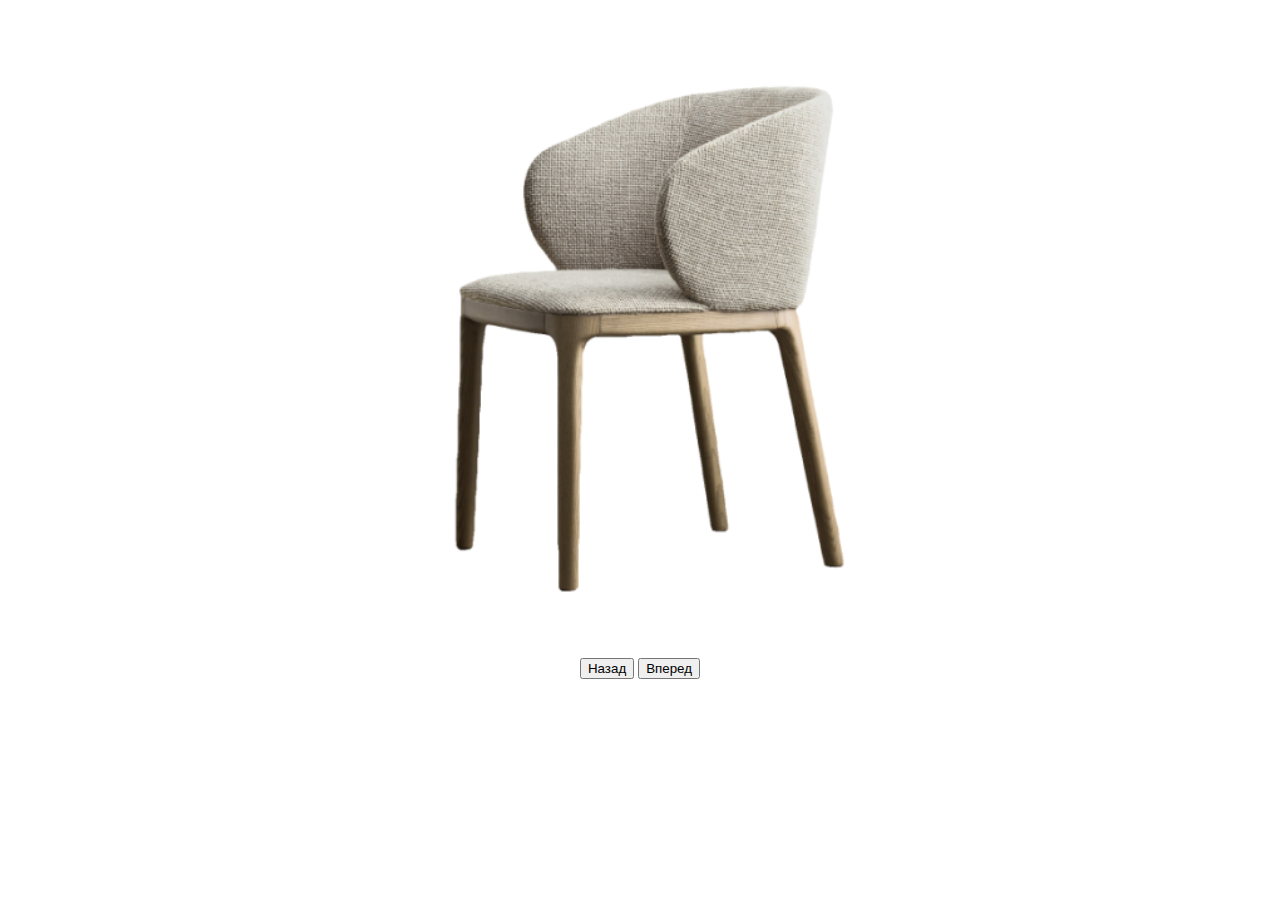
<file: Galery/index.html>
<!DOCTYPE html>
<html lang="en">
<head>
    <meta charset="UTF-8">
    <meta http-equiv="X-UA-Compatible" content="IE=edge">
    <meta name="viewport" content="width=device-width, initial-scale=1.0">
    <title>Document</title>
    <link rel="stylesheet" href="style.css">
</head>
<body>
    <div class="galary">
        <div class="galery__img">
            <img class="showed" src="./img/chair.png"  alt="">
            <img src="./img/chair_4.png" alt="">
            <img src="./img/orange__puff.png" alt="">
            <img src="./img/puff_2.png" alt="">
            <img src="./img/sofa_blue.png" alt="">
        </div>
        <div class="galery__buttons">
            <button class="prev">Назад</button>
            <button class="next">Вперед</button>
        </div>
    </div>

    <script src="./js.js"></script>
</body>
</html>
</file>
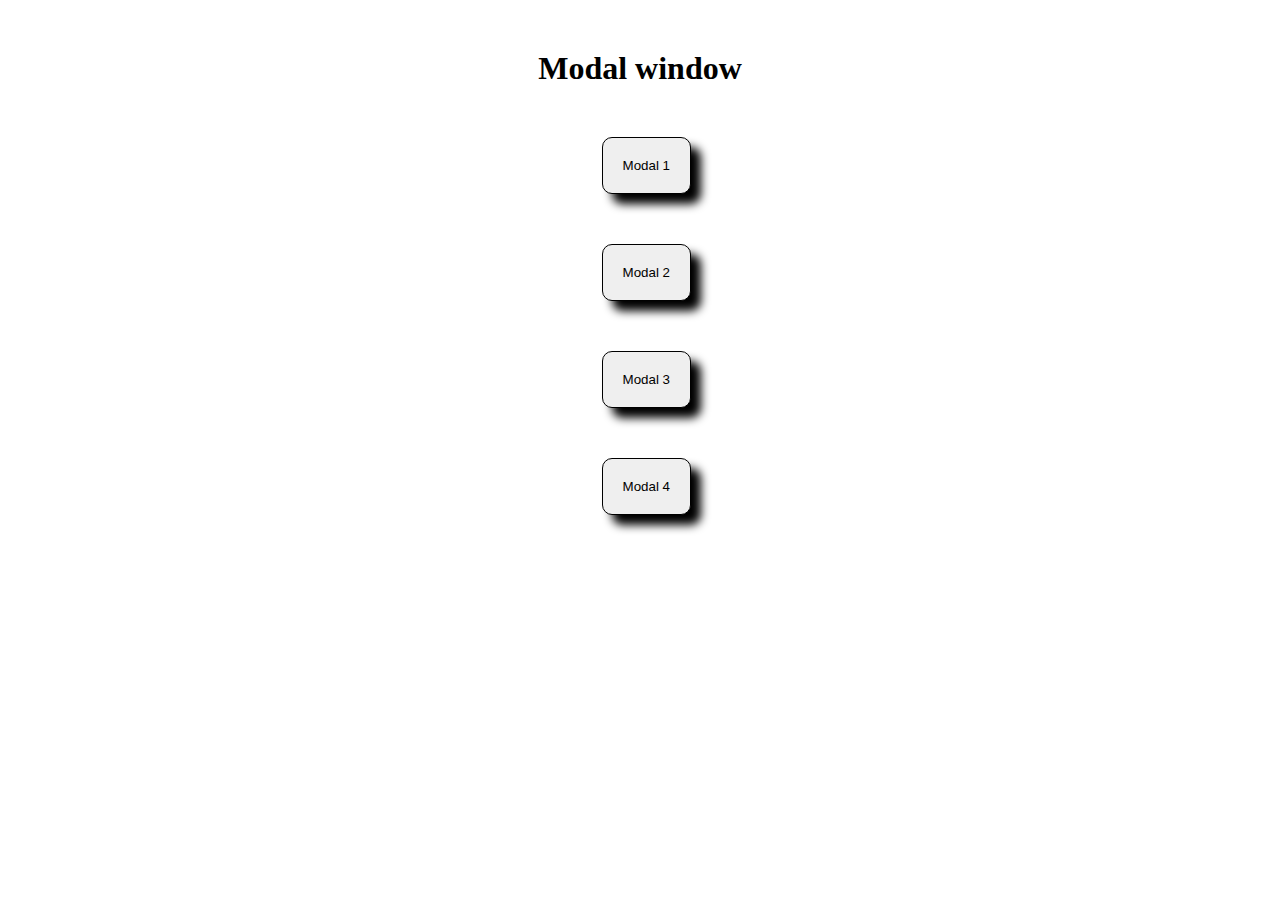
<file: manyModals/index.html>
<!DOCTYPE html>
<html lang="en">
<head>
    <meta charset="UTF-8">
    <meta http-equiv="X-UA-Compatible" content="IE=edge">
    <meta name="viewport" content="width=device-width, initial-scale=1.0">
    <title>Document</title>
    <link rel="stylesheet" href="./style.css">
</head>
<body>
    <div class="over">
        <h1>Modal window</h1>
        <button data-modal-button="modal-1" class="first__modal_btn">Modal 1</button>
        <button data-modal-button="modal-2" class="first__modal_btn">Modal 2</button>
        <button data-modal-button="modal-3" class="first__modal_btn">Modal 3</button>
        <button data-modal-button="modal-4" class="first__modal_btn">Modal 4</button>
    
    
        <div id="modal-1" data-modal class="first__modal hiden">
            <div class="modal__card">
                <button data-modal-close class="first__modal_close">X</button>
            </div>
        </div>
        <div id="modal-2" data-modal class="first__modal hiden">
            <div class="modal__card">
                <button data-modal-close class="first__modal_close">X</button>
            </div>
        </div>
        <div id="modal-3" data-modal class="first__modal hiden">
            <div class="modal__card">
                <button data-modal-close class="first__modal_close">X</button>
            </div>
        </div>
        <div id="modal-4" data-modal class="first__modal hiden">
            <div class="modal__card">
                <button data-modal-close class="first__modal_close">X</button>
            </div>
        </div>
    </div>
   
    <script src="./js.js"></script>
</body>
</html>
</file>
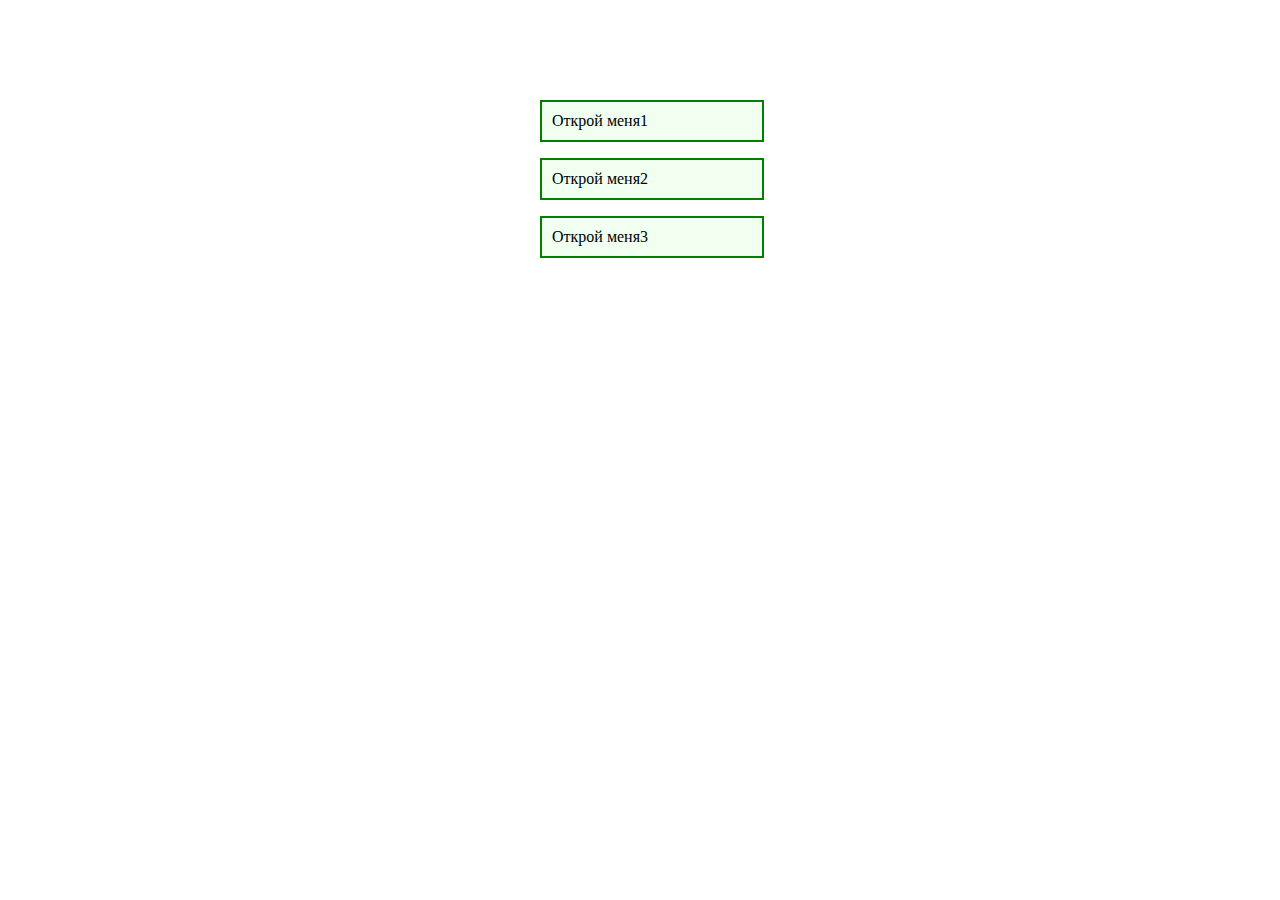
<file: mini_acardeon/index.html>
<!DOCTYPE html>
<html lang="en">
<head>
    <meta charset="UTF-8">
    <meta http-equiv="X-UA-Compatible" content="IE=edge">
    <meta name="viewport" content="width=device-width, initial-scale=1.0">
    <title>Document</title>
    <link rel="stylesheet" href="./style.css">
</head>
<body>
    
    <div class="acardeon">
        <div class="acardeon__item">
            <p>Открой меня1</p>
            <div class="acardeon__item_text hide">
                Lorem ipsum dolor sit, amet consectetur adipisicing elit. Suscipit omnis corrupti asperiores tempore. Alias commodi nemo unde voluptate necessitatibus quam ut assumenda, modi provident odio corrupti quos esse ea voluptatibus!
            </div>
        </div>
        <div class="acardeon__item">
            <p>Открой меня2</p>
            <div class="acardeon__item_text hide">
                Lorem ipsum dolor sit, amet consectetur adipisicing elit. Suscipit omnis corrupti asperiores tempore. Alias commodi nemo unde voluptate necessitatibus quam ut assumenda, modi provident odio corrupti quos esse ea voluptatibus!
            </div>
        </div>
        <div class="acardeon__item">
            <p>Открой меня3</p>
            <div class="acardeon__item_text hide">
                Lorem ipsum dolor sit, amet consectetur adipisicing elit. Suscipit omnis corrupti asperiores tempore. Alias commodi nemo unde voluptate necessitatibus quam ut assumenda, modi provident odio corrupti quos esse ea voluptatibus!
            </div>
        </div>
    </div>

    <script src="./js.js"></script>
</body>
</html>
</file>
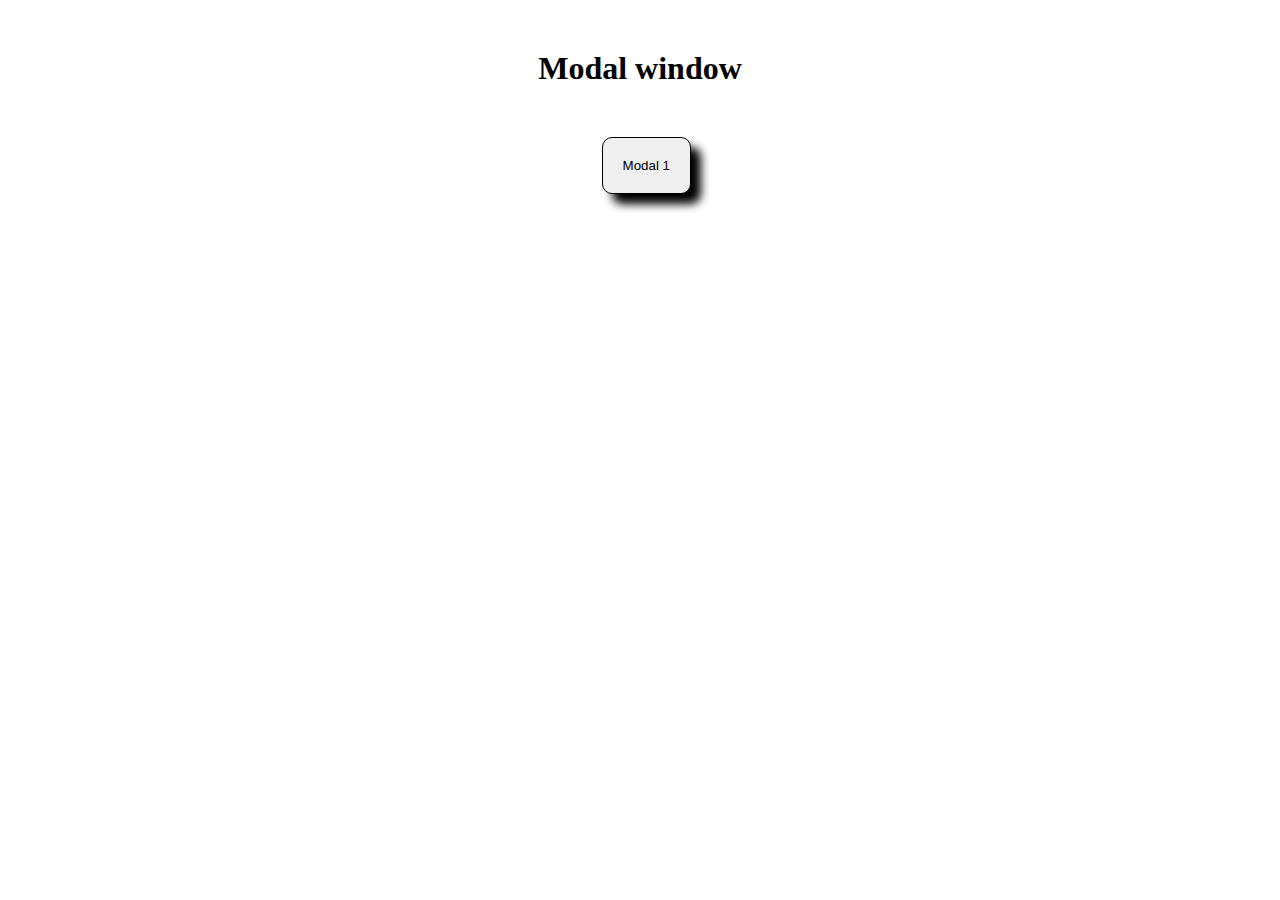
<file: miniModalWindow/index.html>
<!DOCTYPE html>
<html lang="en">
<head>
    <meta charset="UTF-8">
    <meta http-equiv="X-UA-Compatible" content="IE=edge">
    <meta name="viewport" content="width=device-width, initial-scale=1.0">
    <title>Document</title>
    <link rel="stylesheet" href="./style.css">
</head>
<body>
    <div class="over">
        <h1>Modal window</h1>
        <button class="first__modal_btn">Modal 1</button>

        <div class="first__modal hiden">
            <div class="modal__card">
                <button class="first__modal_close">X</button>
            </div>
        </div>
    
    </div>
   
    <script src="./js.js"></script>
</body>
</html>
</file>
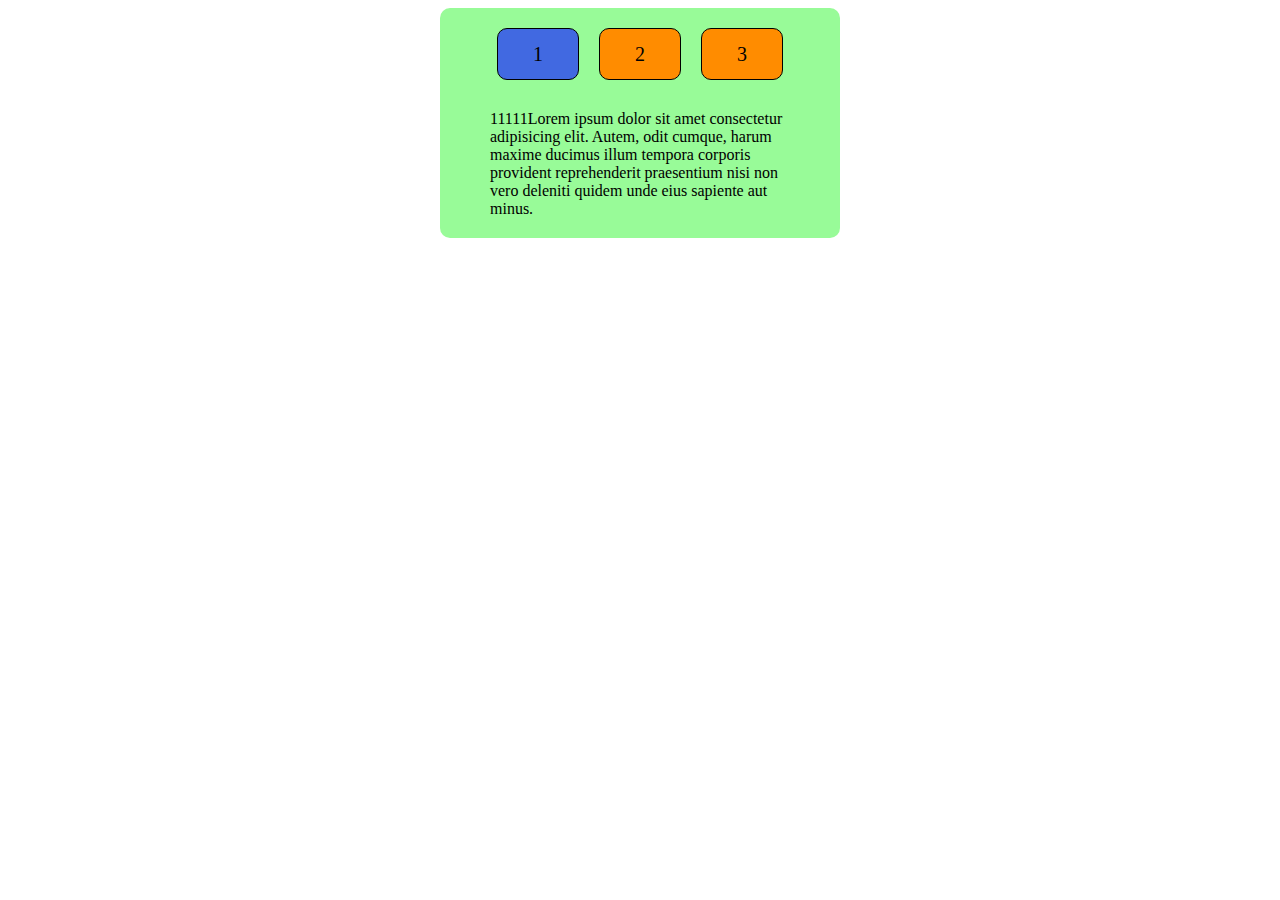
<file: miniTab/index.html>
<!DOCTYPE html>
<html lang="en">
<head>
    <meta charset="UTF-8">
    <meta http-equiv="X-UA-Compatible" content="IE=edge">
    <meta name="viewport" content="width=device-width, initial-scale=1.0">
    <title>Document</title>
    <link rel="stylesheet" href="./style.css">
</head>
<body>
    <div class="tab">
        <div class="tab__button">
            <div class="tab__btn active" data-tab="#tab_1">1</div>
            <div class="tab__btn" data-tab="#tab_2">2</div>
            <div class="tab__btn" data-tab="#tab_3">3</div>
        </div>
        <div class="tab__item">
            <div class="tab__text active__item" id="tab_1">
                11111Lorem ipsum dolor sit amet consectetur adipisicing elit. Autem, odit cumque, harum maxime ducimus illum tempora corporis provident reprehenderit praesentium nisi non vero deleniti quidem unde eius sapiente aut minus.
            </div>
            <div class="tab__text" id="tab_2">
               22222 Lorem ipsum dolor sit amet consectetur adipisicing elit. Autem, odit cumque, harum maxime ducimus illum tempora corporis provident reprehenderit praesentium nisi non vero deleniti quidem unde eius sapiente aut minus.
            </div>
            <div class="tab__text" id="tab_3">
                3333Lorem ipsum dolor sit amet consectetur adipisicing elit. Autem, odit cumque, harum maxime ducimus illum tempora corporis provident reprehenderit praesentium nisi non vero deleniti quidem unde eius sapiente aut minus.
            </div>
        </div>
        
    </div>


    <script src="./js.js"></script>
</body>
</html>
</file>
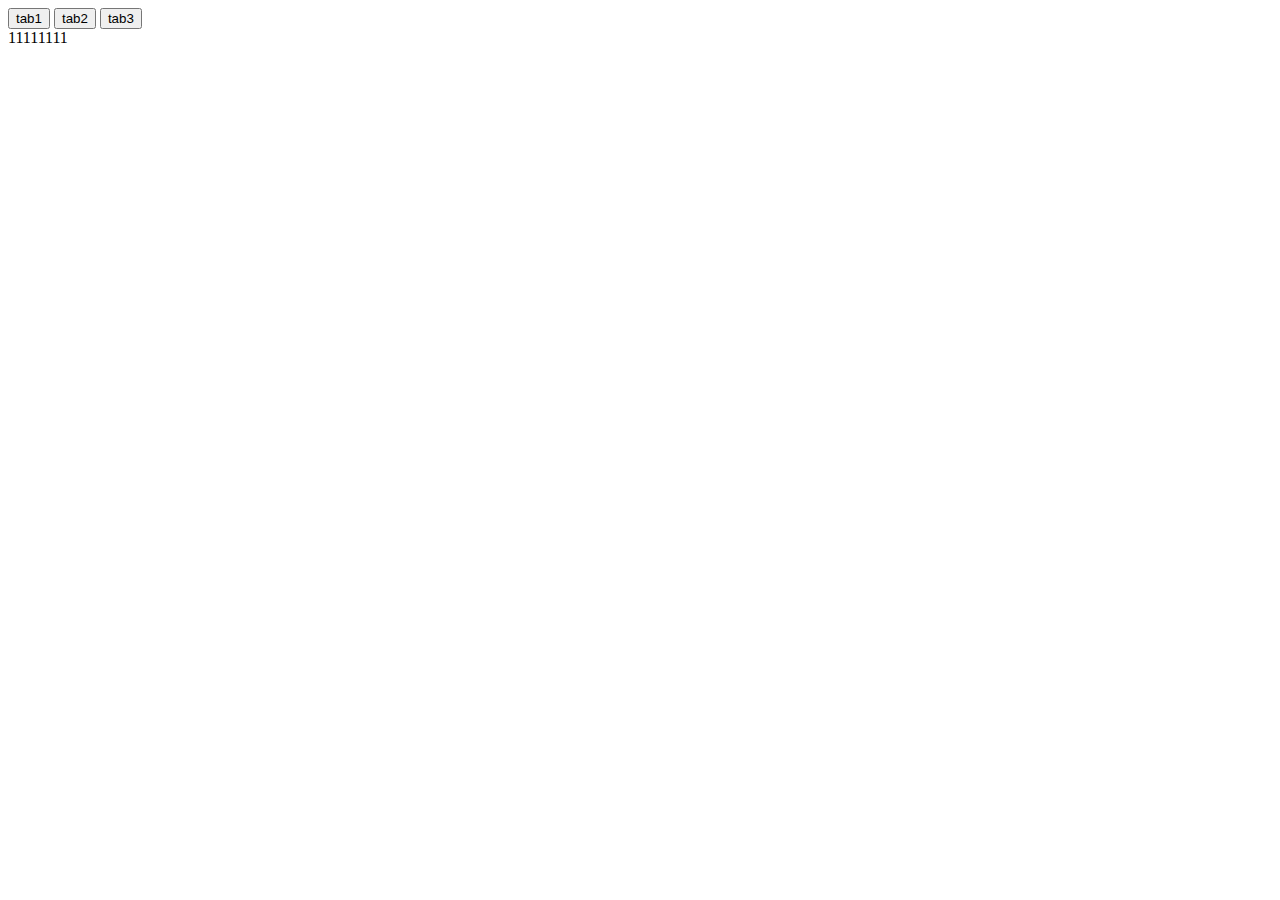
<file: miniTab2/index.html>
<!DOCTYPE html>
<html lang="en">
<head>
    <meta charset="UTF-8">
    <meta http-equiv="X-UA-Compatible" content="IE=edge">
    <meta name="viewport" content="width=device-width, initial-scale=1.0">
    <title>Document</title>
    <link rel="stylesheet" href="./style.css">
</head>
<body>
    <div class="buttons">
        <button class="btn" data-tab="tab-1">tab1</button>
        <button class="btn" data-tab="tab-2">tab2</button>
        <button class="btn" data-tab="tab-3">tab3</button>
    </div>
    <div class="tabs">
        <div class="tabs_item " id="tab-1">11111111</div>
        <div class="tabs_item hide" id="tab-2">222222222</div>
        <div class="tabs_item hide" id="tab-3">3333333333</div>
    </div>


    <script src="./js.js"></script>
</body>
</html>
</file>
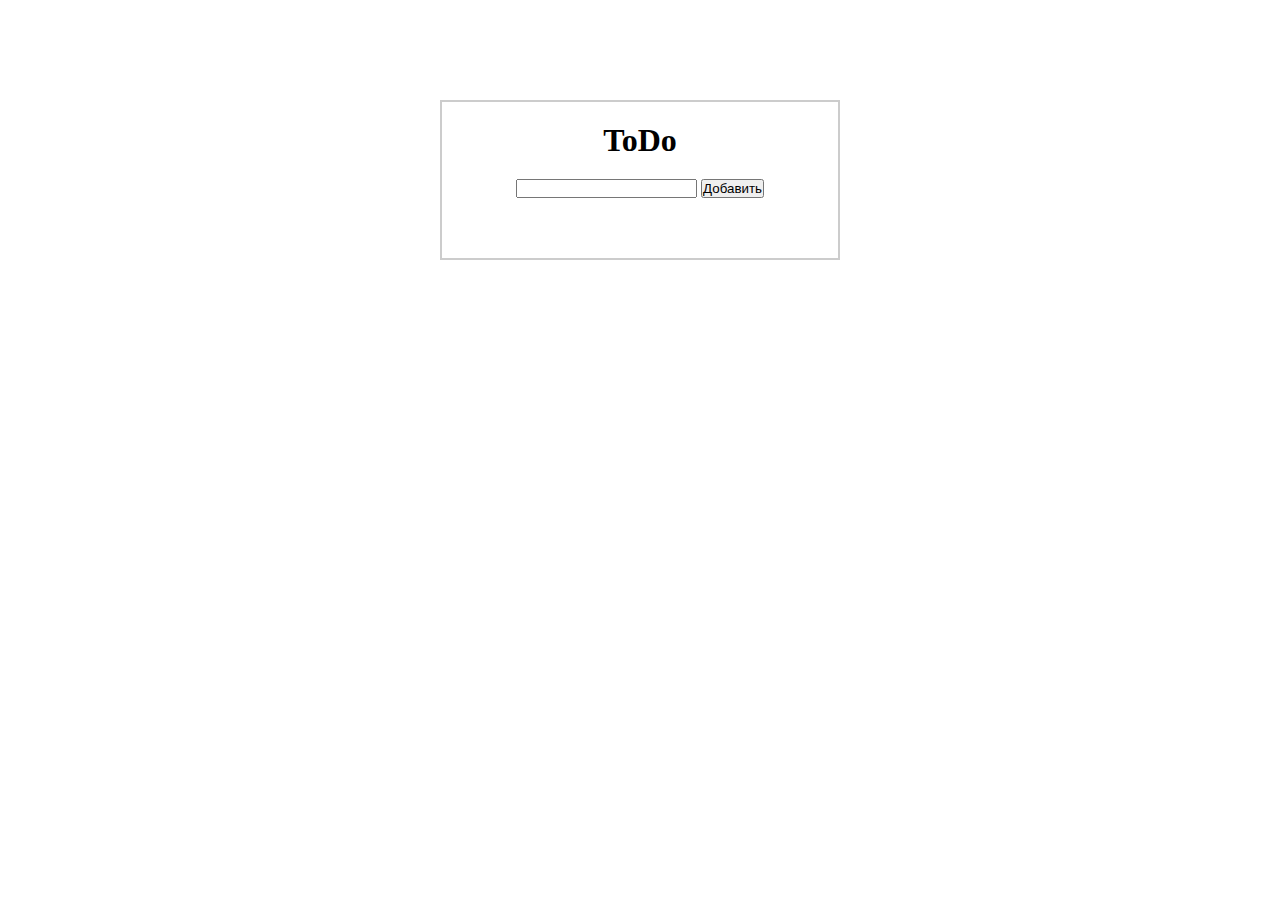
<file: MiniToDo/index.html>
<!DOCTYPE html>
<html lang="en">
<head>
    <meta charset="UTF-8">
    <meta http-equiv="X-UA-Compatible" content="IE=edge">
    <meta name="viewport" content="width=device-width, initial-scale=1.0">
    <title>Document</title>
    <link rel="stylesheet" href="css.css">
</head>
<body>
    

    <div class="todo">
        <h1>ToDo</h1>
        <form action="" class="todo__form">
            <input class="todo__input" type="text" value="" required>
            <button class="todo__btn">Добавить</button>
        </form>

        <ul class="todo__ul">
            
        </ul>
    </div>



    <script src="./js.js"></script>
</body>
</html>
</file>
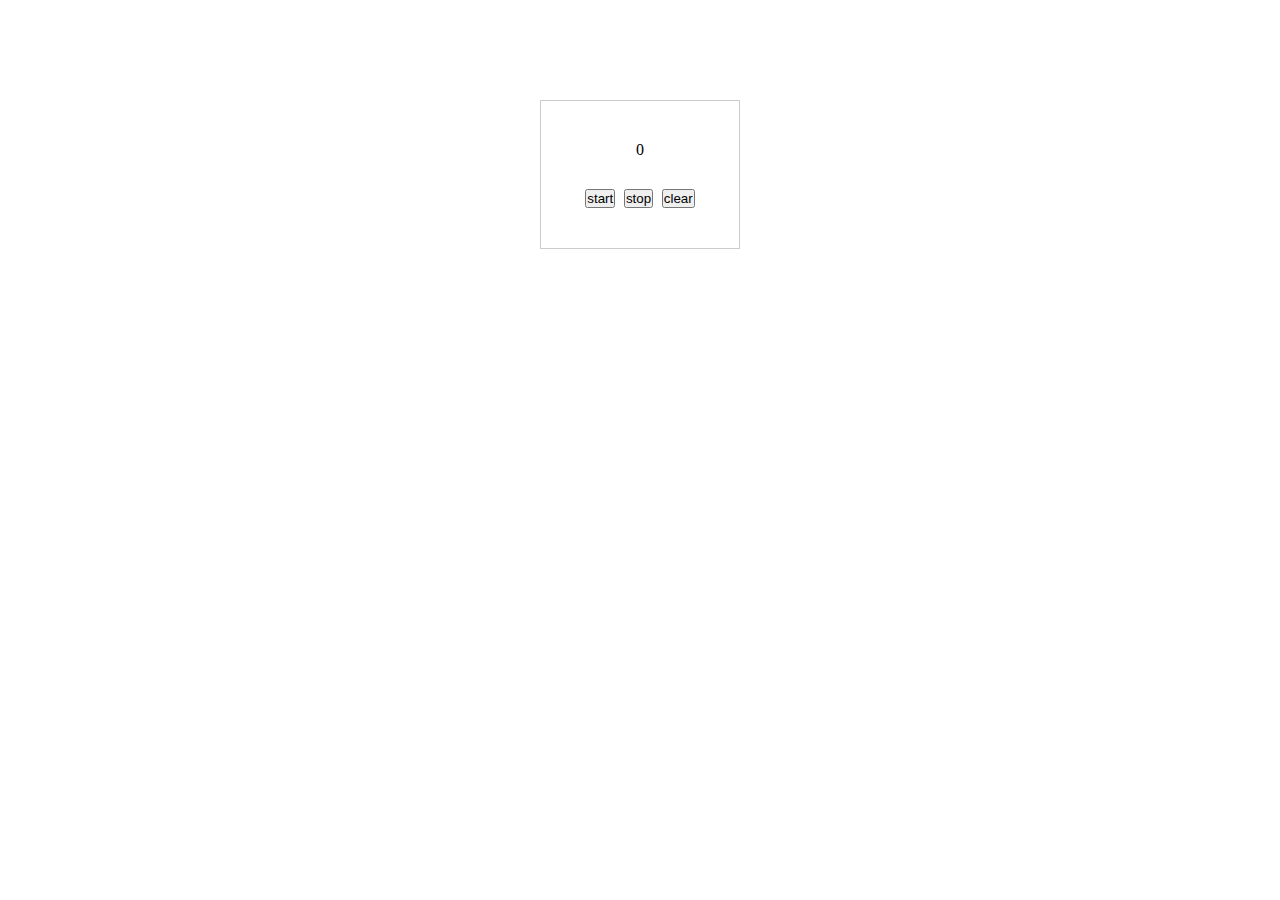
<file: stopwatch/index.html>
<!DOCTYPE html>
<html lang="en">
<head>
    <meta charset="UTF-8">
    <meta http-equiv="X-UA-Compatible" content="IE=edge">
    <meta name="viewport" content="width=device-width, initial-scale=1.0">
    <title>Document</title>
    <link rel="stylesheet" href="./style.css">
</head>
<body>
    
    <div class="timer">
        <div class="counter">
                0
        </div>
        <div class="btn">
            <button class="counter__start">start</button>
        <button class="counter__stop">stop</button>
        <button class="counter__clear">clear</button>
        </div>
        
    </div>



    <script src="./js.js"></script>
</body>
</html>
</file>
<file: Galery/style.css>
.galary {
    margin: 0 auto;
    width: 800px;
    text-align: center;
    
}
.galary .galery__img {
    position: relative;
    height: 650px;
}
.galary .galery__img img {
    width: 100%;
    position: absolute;
    top: 0;
    left: 0;
    opacity: 0;
    transition: opacity 0.5s;
}
.galary .galery__img img.showed {
    opacity: 1;
}
</file>
<file: manyModals/style.css>
*{
    margin: 0;
    padding: 0;
    box-sizing: border-box;
}
.over h1{
    margin-top: 50px;
    text-align: center;
}

.first__modal_btn {
  margin-left: 47%;
  margin-top: 50px;
  padding: 20px;
  border:1px solid #000;
  box-shadow: 10px 10px 10px #000;
  cursor: pointer;
  border-radius: 10px;

}
.first__modal {
    display: flex;
    justify-content: center;
    align-items: center;
    position: absolute;
    left: 0;
    top: 0;
    right: 0;
    bottom: 0;
    background-color: rgba(75, 158, 27, 0.5);
    height: 100vh;
    z-index: 10;
}
.modal__card {
    width: 400px;
    height: 400px;
    background-color: #fff;
    position: relative;
    border-radius: 2%;
}
.modal__card button{
    position: absolute;
    right: 10px;
    top: 10px;
    cursor: pointer;
    padding: 5px 10px;
    border-radius: 3px;
    border: 1px solid #000;
}
.hiden {
    display: none;
}
</file>
<file: mini_acardeon/style.css>
.hide {
    display: none;
}

p{
    width: 200px;
    border: 2px solid green;
    background-color: honeydew;
    padding: 10px;
}
.acardeon {
    width: 200px;
    margin: 0 auto;
    margin-top: 100px;
}
.acardeon__item p{
    cursor: pointer;
   
}
</file>
<file: miniModalWindow/style.css>
*{
    margin: 0;
    padding: 0;
    box-sizing: border-box;
}
.over h1{
    margin-top: 50px;
    text-align: center;
}

.first__modal_btn {
  margin-left: 47%;
  margin-top: 50px;
  padding: 20px;
  border:1px solid #000;
  box-shadow: 10px 10px 10px #000;
  cursor: pointer;
  border-radius: 10px;

}
.first__modal {
    display: flex;
    justify-content: center;
    align-items: center;
    position: absolute;
    left: 0;
    top: 0;
    right: 0;
    bottom: 0;
    background-color: rgba(75, 158, 27, 0.5);
    height: 100vh;
    z-index: 10;
}
.modal__card {
    width: 400px;
    height: 400px;
    background-color: #fff;
    position: relative;
    border-radius: 2%;
}
.modal__card button{
    position: absolute;
    right: 10px;
    top: 10px;
    cursor: pointer;
    padding: 5px 10px;
    border-radius: 3px;
    border: 1px solid #000;
}
.hiden {
    display: none;
}
</file>
<file: miniTab/style.css>
.tab {
    margin: 0 auto;
    width: 400px;
    background-color: #98FB98;
    display: flex;
    flex-direction: column;
    justify-content: center;
    align-items: center;
    border-radius: 10px;
}
.tab__button {
    display: flex;
    column-gap: 20px;
    
}
.tab__btn {
    margin-top: 20px;
    width: 80px;
    height: 50px;
    border-radius: 10px;
    background-color: #FF8C00;
    border: 1px solid ;
    text-align: center; 
    cursor: pointer;
    display: flex;
    justify-content: center;
    align-items: center;
    font-size: 20px;
}
.tab__text {
    margin-top: 30px;
    width: 300px;
    margin-bottom: 20px;
    
}
.active {
    background-color: royalblue;
}

.tab__text {
    display: none;
}
.active__item {
    display: block;
}
</file>
<file: miniTab2/style.css>
.hide {
    display: none;
}
</file>
<file: MiniToDo/css.css>
*{
    box-sizing: border-box;
    margin: 0 auto;
    padding: 0;
}
.todo {
    margin-top: 100px;
    border: 2px solid #ccc;
    width: 400px;
}
.todo h1 {
    text-align: center;
    margin-top: 20px;
}
form {
    text-align: center;
    margin-top: 20px;
}
.todo__ul {
    margin: 30px 0px;
    margin-left: 30%;
    display: flex;
    justify-content: space-between;
    flex-direction: column;
}
.todo__ul li{
    margin-bottom: 30px;
}
</file>
<file: stopwatch/style.css>
* {
    box-sizing: border-box;
    margin: 0 auto;
    padding: 0;
}
.timer {
    margin-top: 100px;
    width: 200px;
    border: 1px solid #ccc;
    text-align: center;
    padding: 40px;
}
.counter {
    margin-bottom: 30px;
}
.btn {
    width: 100%;
   display: flex;
   justify-content: space-between;
}
.btn button {
cursor: pointer;
}
</file>
